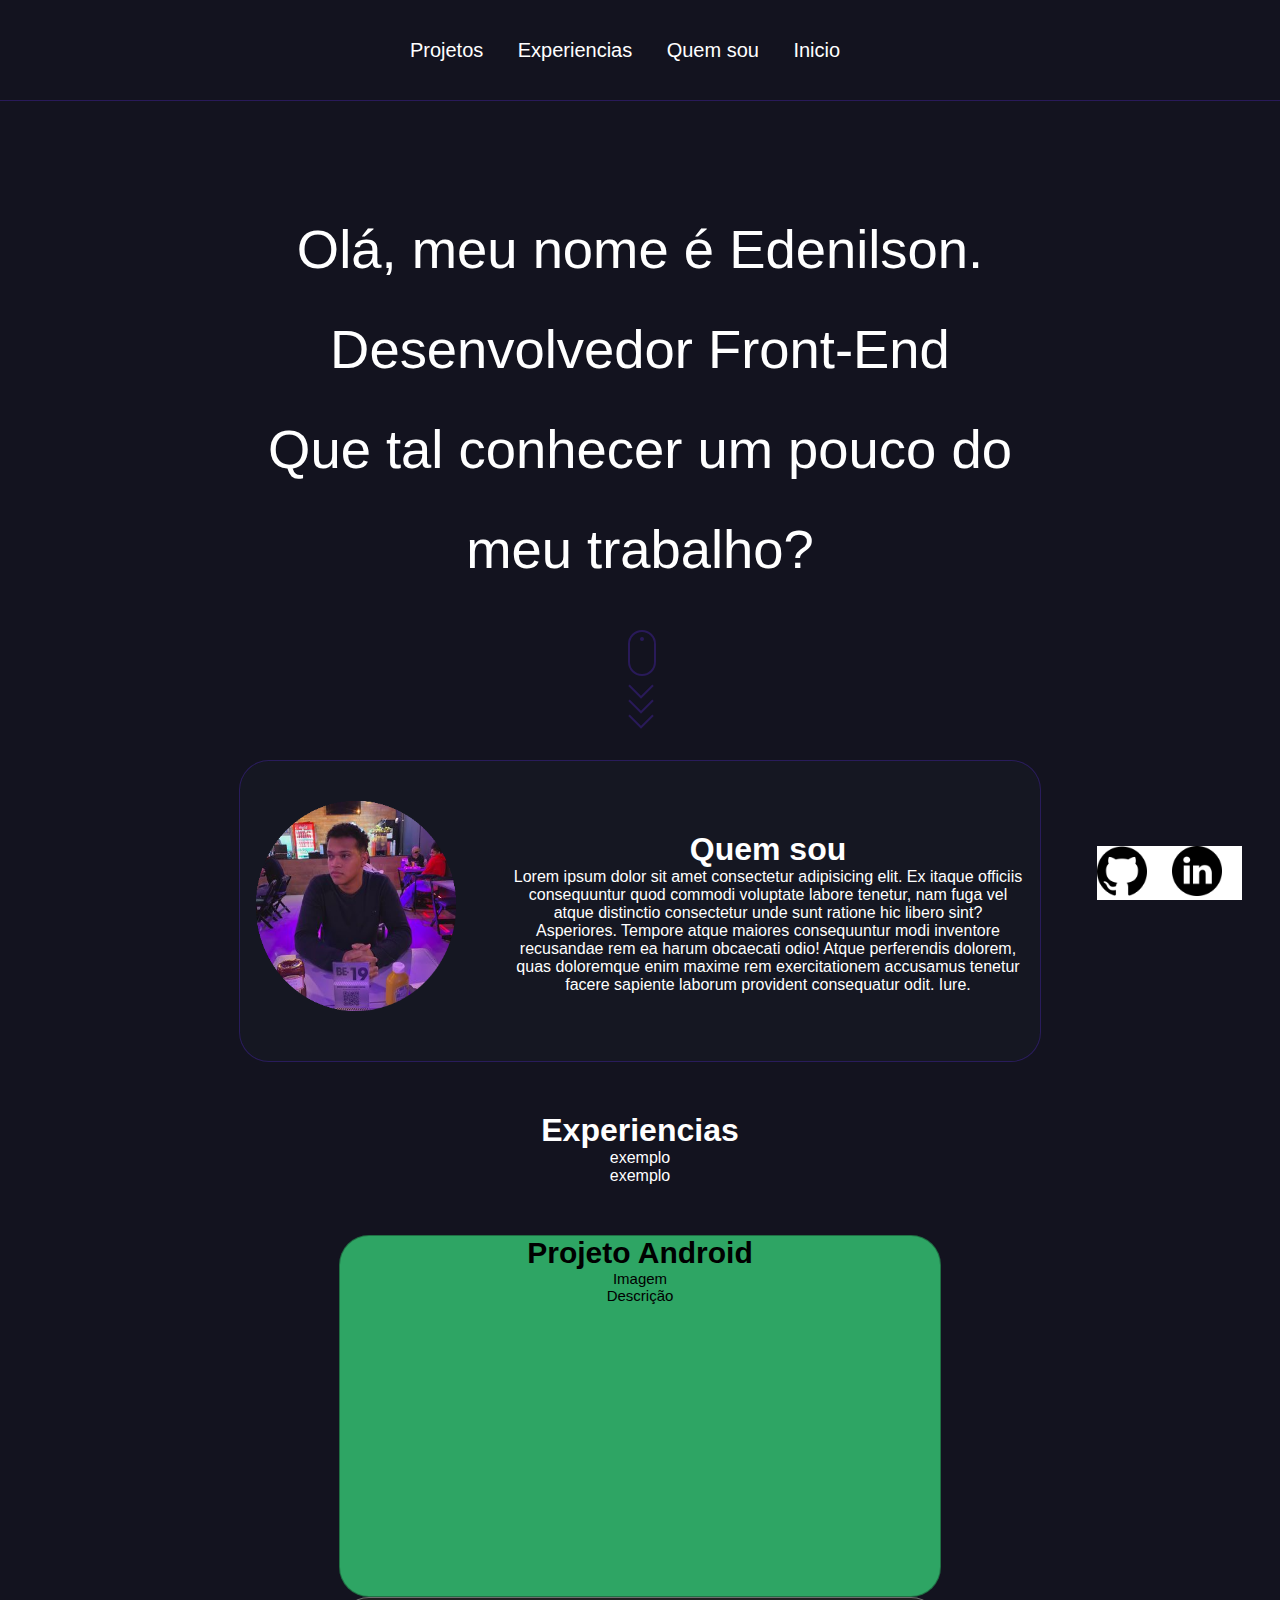
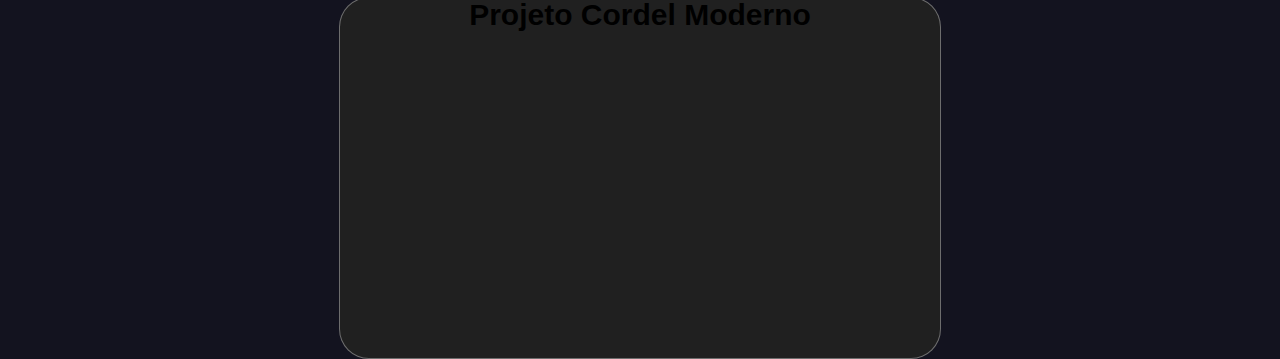
<file: index.html>
<!DOCTYPE html>
<html lang="pt-br">
<head>
    <meta charset="UTF-8">
    <meta http-equiv="X-UA-Compatible" content="IE=edge">
    <meta name="viewport" content="width=device-width, initial-scale=1.0">
    <title>Portifolio</title>
    <link rel="stylesheet" href="estilos/style2.css">
</head>
<body>
    <header>
            <div id="menu">
                <a href="#flex-container">Projetos</a>
                <a href="#bloco-3">Experiencias</a>
                <a href="#desricao-quem-sou">Quem sou</a>
                <a href="#bloco-1">Inicio</a>
            </div>
    </header>
    <main>
        
        <div id="container-logos">
            <a id="redes-socias" href="#"><img src="imagens/github.png" alt="logo github"></a>
            <a id="redes-socias" href="#"><img src="imagens/linkedin.png" alt="logo linkedin"></a>
            
        </div>

        <div id="bloco-1">
            <p>Olá, meu nome é Edenilson.</p>
            <p>Desenvolvedor Front-End</p>
            <p>Que tal conhecer um pouco do <br> meu trabalho?</p>
        </div>
        
            <div class="mouse_scroll">
            
                <a href="#desricao-quem-sou">    
                <div class="mouse">
                    <div class="wheel"></div>
                </div>
                <div>
                    <span class="m_scroll_arrows unu"></span>
                    <span class="m_scroll_arrows doi"></span>
                    <span class="m_scroll_arrows trei"></span>
                </div>
            </div>
        </a>
            <div id="bloco-2">
                <div id="imagem-quem-sou">
                    <img src="imagens/foto-edenilsongomes.png" alt="img">
                </div>
                <div id="desricao-quem-sou">
                    <h1>Quem sou</h1>
                    <p>Lorem ipsum dolor sit amet consectetur adipisicing elit. Ex itaque officiis consequuntur quod commodi voluptate labore tenetur, nam fuga vel atque distinctio consectetur unde sunt ratione hic libero sint? Asperiores. 
                    Tempore atque maiores consequuntur modi inventore recusandae rem ea harum obcaecati odio! Atque perferendis dolorem, quas doloremque enim maxime rem exercitationem accusamus tenetur facere sapiente laborum provident consequatur odit. Iure. 
                    </p>
                </div>
            </div>
            <div id="bloco-3">
                <h1>Experiencias</h1>
                <p>exemplo</p>
                <p>exemplo</p>
            </div>
            
            <div id="flex-container">
                <div id="projeto-android">
                    <h1>Projeto Android</h1>
                    <div class="img">Imagem</div>
                    <div class="descricao">Descrição</div>
                </div>
                <div id="projeto-cordel">
                    <h1>Projeto Cordel Moderno</h1>
                </div>    
            </div>
    </main>
    <footer>
    
    </footer>
</body>
</html>
</file>
<file: estilos/style2.css>
@charset "UTF-8";

* {
    margin: 0px;
    padding: 0px;
    scroll-behavior: smooth;
    font-family: Arial, Helvetica, sans-serif;
}

:root {
  --cor0: #0A0A11;
  --cor1:;
  --cor2: #592bd850;
  --cor3: #13131F;
  --cor4:;

  --fonte-padrao: Arial, Verdana, Helvetica, sans-serif;
  --fonte-destaque:'Bebas Neue', 'cursive'; 
  
}

body {
    background-color: var(--cor3);   
}

#container-logos {
    position: fixed;
    z-index: 999;
    bottom: 0%;
    right: 3%;
    background-color: white;

}

#container-logos > a >  img {
    width: 50px;
    height: 50px;
    padding-right: 20px;
    background-color: white;
}


header {
    display: blocflex-containerk;
    width: 100vw;
    height: 100px;
    background-color: var(--cor3);
    position: fixed;
    z-index: 999;
    border-bottom: #592bd850 solid 1px;
    line-height: 100px;
    
    text-align: center;
    
}

#menu {
  height: inherit;
}

#menu > a:hover /* nav */ {
    
    text-decoration: underline rgb(33, 146, 199);
    
}


 #menu > a /* nav */{
    
   color: white;
   padding-right: 30px;
   font-size: 20px;  
   text-decoration: none;
   
}




#bloco-1 {
    
    color: white;
    
    line-height: 100px;
    text-align: center;
    padding-top: 200px;
    
    height: 430px;
}

@media (min-width: 451px) and (max-width: 2000px) {
    #bloco-1 {
     font-size: clamp(1.75em, 1em + 3vw, 4em); 
      
    }
    
}

@media (max-width: 450px) {
    #bloco-1 {
      padding-top: 140px;
      font-size: clamp(1.75em, 1em + 3vw, 4em);
      font-size: 7vw; 
    }
   
}
  
    :before, :after {
        -moz-box-sizing: border-box; -webkit-box-sizing: border-box; box-sizing: border-box;
       }    
      .mouse_scroll {
    
        display: block;
        margin: auto;
        width: 24px;
        height: 100px;
        padding-bottom: 30px;
        
      }
      
      .m_scroll_arrows
      {
        display: block;
        width: 5px;
        height: 5px;
        -ms-transform: rotate(45deg); /* IE 9 */
        -webkit-transform: rotate(45deg); /* Chrome, Safari, Opera */
        transform: rotate(45deg);
         
        border-right: 2px solid var(--cor2);
        border-bottom: 2px solid var(--cor2);
        margin: 0 0 3px 4px;
        
        width: 16px;
        height: 16px;
      }
      
      
      .unu
      {
        margin-top: 1px;
      }
      
      .unu, .doi, .trei
      {
          -webkit-animation: mouse-scroll 1s infinite;
          -moz-animation: mouse-scroll 1s infinite;
          animation: mouse-scroll 1s infinite;
        
      }
      
      .unu
      {
        -webkit-animation-delay: .1s;
        -moz-animation-delay: .1s;
        -webkit-animation-direction: alternate;
        
        animation-direction: alternate;
        animation-delay: alternate;
      }
      
      .doi
      {
        -webkit-animation-delay: .2s;
        -moz-animation-delay: .2s;
        -webkit-animation-direction: alternate;
        
        animation-delay: .2s;
        animation-direction: alternate;
        
        margin-top: -6px;
      }
      
      .trei
      {
        -webkit-animation-delay: .3s;
        -moz-animation-delay: .3s;
        -webkit-animation-direction: alternate;
        
        animation-delay: .3s;
        animation-direction: alternate;
        
        
        margin-top: -6px;
      }
      
      .mouse {
        height: 42px;
        width: 24px;
        border-radius: 14px;
        transform: none;
        border: 2px solid var(--cor2);
        top: 170px;
      }
      
      .wheel {
        height: 5px;
        width: 2px;
        display: block;
        margin: 5px auto;
        background: var(--cor2);
        position: relative;
        
        height: 4px;
        width: 4px;
        border: 2px solid var(--cor2)
        -webkit-border-radius: 8px;
                border-radius: 8px;
      }
      
      .wheel {
        -webkit-animation: mouse-wheel 0.6s linear infinite;
        -moz-animation: mouse-wheel 0.6s linear infinite;
        animation: mouse-wheel 0.6s linear infinite;
      }
      
      @-webkit-keyframes mouse-wheel{
         0% {
          opacity: 1;
          -webkit-transform: translateY(0);
          -ms-transform: translateY(0);
          transform: translateY(0);
        }
      
        100% {
          opacity: 0;
          -webkit-transform: translateY(6px);
          -ms-transform: translateY(6px);
          transform: translateY(6px);
        }
      }
      @-moz-keyframes mouse-wheel {
        0% { top: 1px; }
        25% { top: 2px; }
        50% { top: 3px;}
        75% { top: 2px;}
        100% { top: 1px;}
      }
      @-o-keyframes mouse-wheel {
      
         0% { top: 1px; }
        25% { top: 2px; }
        50% { top: 3px;}
        75% { top: 2px;}
        100% { top: 1px;}
      }
      @keyframes mouse-wheel {
      
         0% { top: 1px; }
        25% { top: 2px; }
        50% { top: 3px;}
        75% { top: 2px;}
        100% { top: 1px;}
      }
      
      @-webkit-keyframes mouse-scroll {
      
        0%   { opacity: 0;}
        50%  { opacity: .5;}
        100% { opacity: 1;}
      }
      @-moz-keyframes mouse-scroll {
      
        0%   { opacity: 0; }
        50%  { opacity: .5; }
        100% { opacity: 1; }
      }
      @-o-keyframes mouse-scroll {
      
        0%   { opacity: 0; }
        50%  { opacity: .5; }
        100% { opacity: 1; }
      }
      @keyframes mouse-scroll {
      
        0%   { opacity: 0; }
        50%  { opacity: .5; }
        100% { opacity: 1; }
      }

#bloco-2 {
    color: white;
    background-color: #171c276b;
    margin: auto;
    height: 300px;
    width: 800px;
    border-radius: 30px;
    border: 1px solid var(--cor2);
    
}


  

#imagem-quem-sou {
    width: 25%;
    height: 70%;
    float: left;
    border-radius: 30px;
    margin: 0 auto;
    padding: 5% 2% 5% 2%;
}
    


#imagem-quem-sou > img {
    
    width: 100%;
    height: 100%;
    /* top: 50px;
    left: 50px; */
    display: block;
    
}



#desricao-quem-sou {
    width: 64%;
    height: 250px;
    border-radius: 30px;
    float: right;
    margin: 0 auto;
    
    padding: 5% 2% 5% 2%;
}
    


#desricao-quem-sou > p {
  text-align: center;
  
  
}

#desricao-quem-sou > h1 {
    text-align: center;
    padding-top: 30px;
}

@media (max-width: 800px) {
  #bloco-2 {
    width: 300px;
    height: 800px;
    background-color: #171c27;
  }
  
  #imagem-quem-sou {
    display: block;
    float: none;
    height: 300px;
    width: 250px;
    padding: 10px;
  }
  #desricao-quem-sou {
    display: block;
    float: none;
    height: 50%;
    width: 250px;
    padding: 10px;
  }

}

#bloco-3 {
    color: white;
    display: block;
    text-align: center;
    padding: 50px;
}

#flex-container {
  display: block;
  color: black;
  height: 40vh;
  
}


#projeto-android {
  background-color: #2EA564;
  height: 40vh;
  width: 600px;
  border: 1px solid rgba(0, 0, 0, 0.322);
  border-radius: 30px;
  text-align: center;
  font-size: 15px;
  margin: auto;
}

.img {
  
}

.descricao{

}
#projeto-cordel {
  background-color: rgb(32, 32, 32);
  height: 40vh;
  width: 600px;
  border: 1px solid rgba(255, 255, 255, 0.349);
  border-radius: 30px;
  text-align: center;
  font-size: 15px;
  margin: auto;
}
</file>
